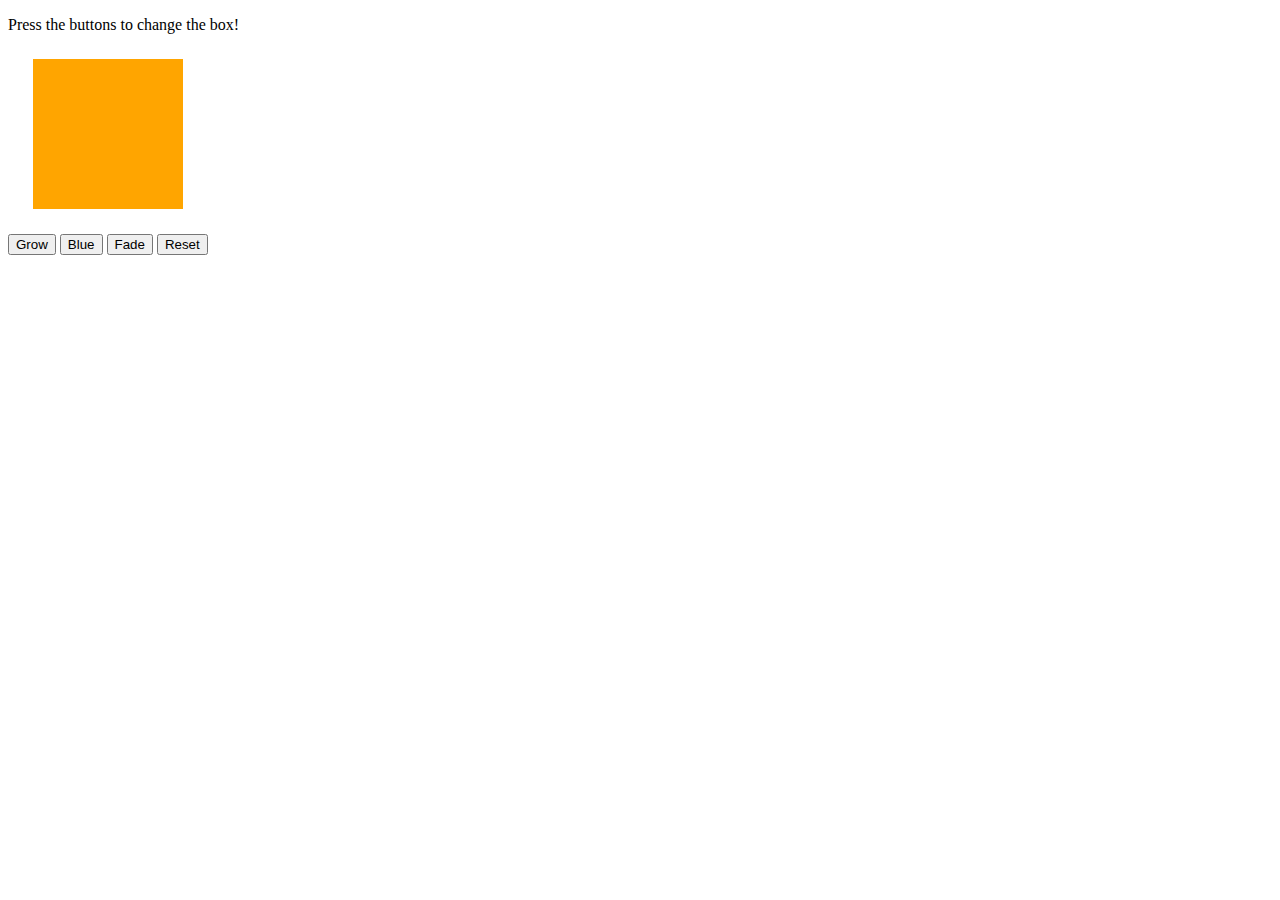
<file: js-activity-watch-that-box/index.html>
<!DOCTYPE html>
<html lang="en">
<head>
    <meta charset="UTF-8">
    <meta http-equiv="X-UA-Compatible" content="IE=edge">
    <meta name="viewport" content="width=device-width, initial-scale=1.0">
    <title>Watch That Box</title>
</head>
<body>
    <p>Press the buttons to change the box!</p>

    <div id="box" style="height:150px; width:150px; background-color:orange; margin:25px"></div>

    <button id="button1" onclick="grow()">Grow</button>
    <button id="button2" onclick="blue()">Blue</button>
    <button id="button3" onclick="fade()">Fade</button>
    <button id="button4" onclick="rs()">Reset</button>

    <script type="text/javascript" src="javascript.js"></script>
</body>
</html>
</file>
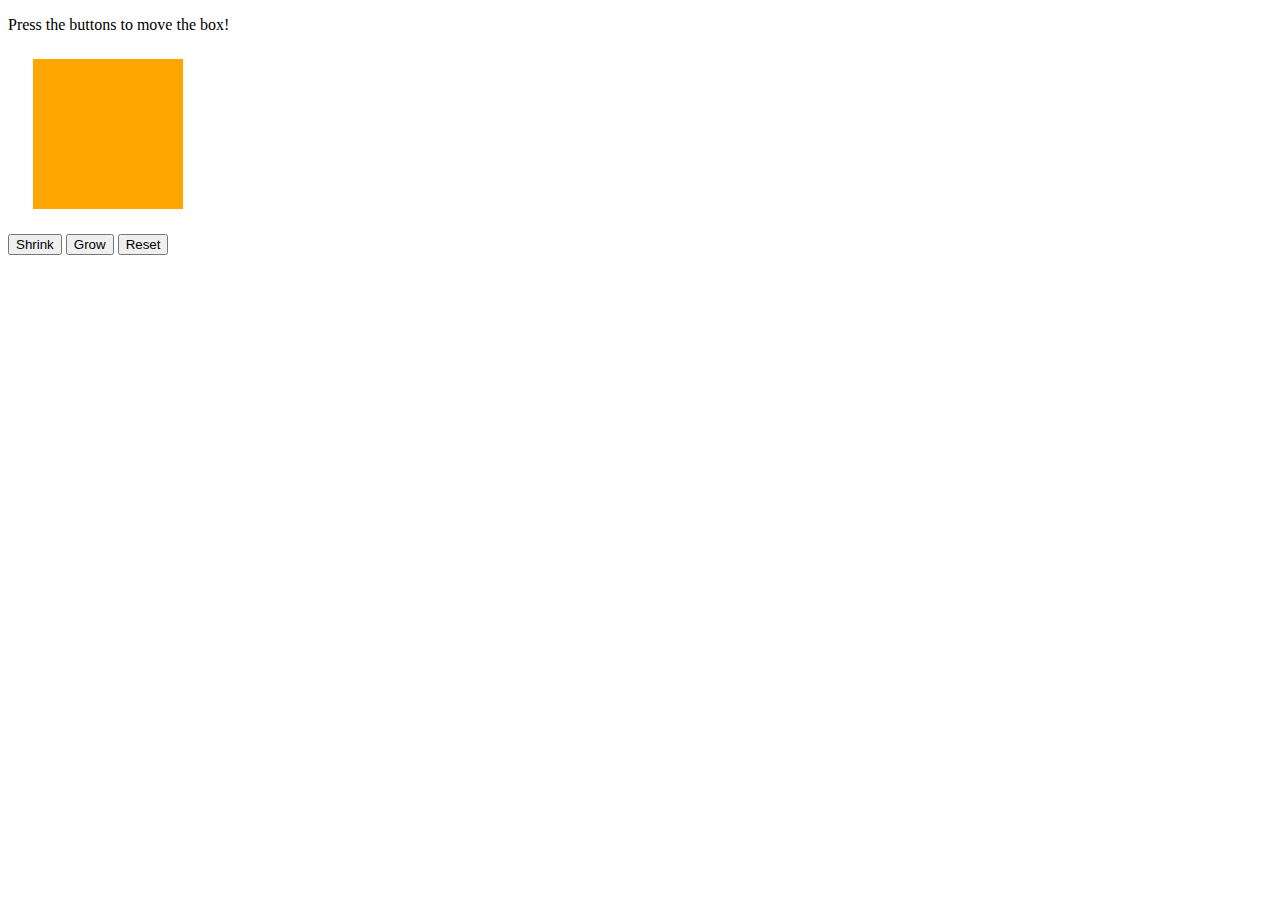
<file: js-practice/index.html>
<!DOCTYPE html>
<html>
<head>
    <title>Jiggle Into JavaScript</title>
</head>
<body>

    <p>Press the buttons to move the box!</p>

    <div id="box" style="height:150px; width:150px; background-color:orange; margin:25px"></div>

    <button id="shrinkBtn">Shrink</button>
    <button id="growBtn">Grow</button>
    <button id="resetBtn">Reset</button>

    <script type="text/javascript">

        document.getElementById("shrinkBtn").addEventListener("click", function(){

            document.getElementById("box").style.height = "25px"; document.getElementById("box").style.backgroundColor = "red";

        });
                document.getElementById("shrinkBtn").addEventListener("click", function(){

            document.getElementById("box").style.height = "25px";

        });

        document.getElementById("growBtn").addEventListener("click", function(){

            document.getElementById("box").style.height = "250px";

        });

        document.getElementById("resetBtn").addEventListener("click", function(){

            document.getElementById("box").style.height = "150px"; document.getElementById("box").style.backgroundColor = "orange";

        });

    </script>

</body>
</html>
</file>
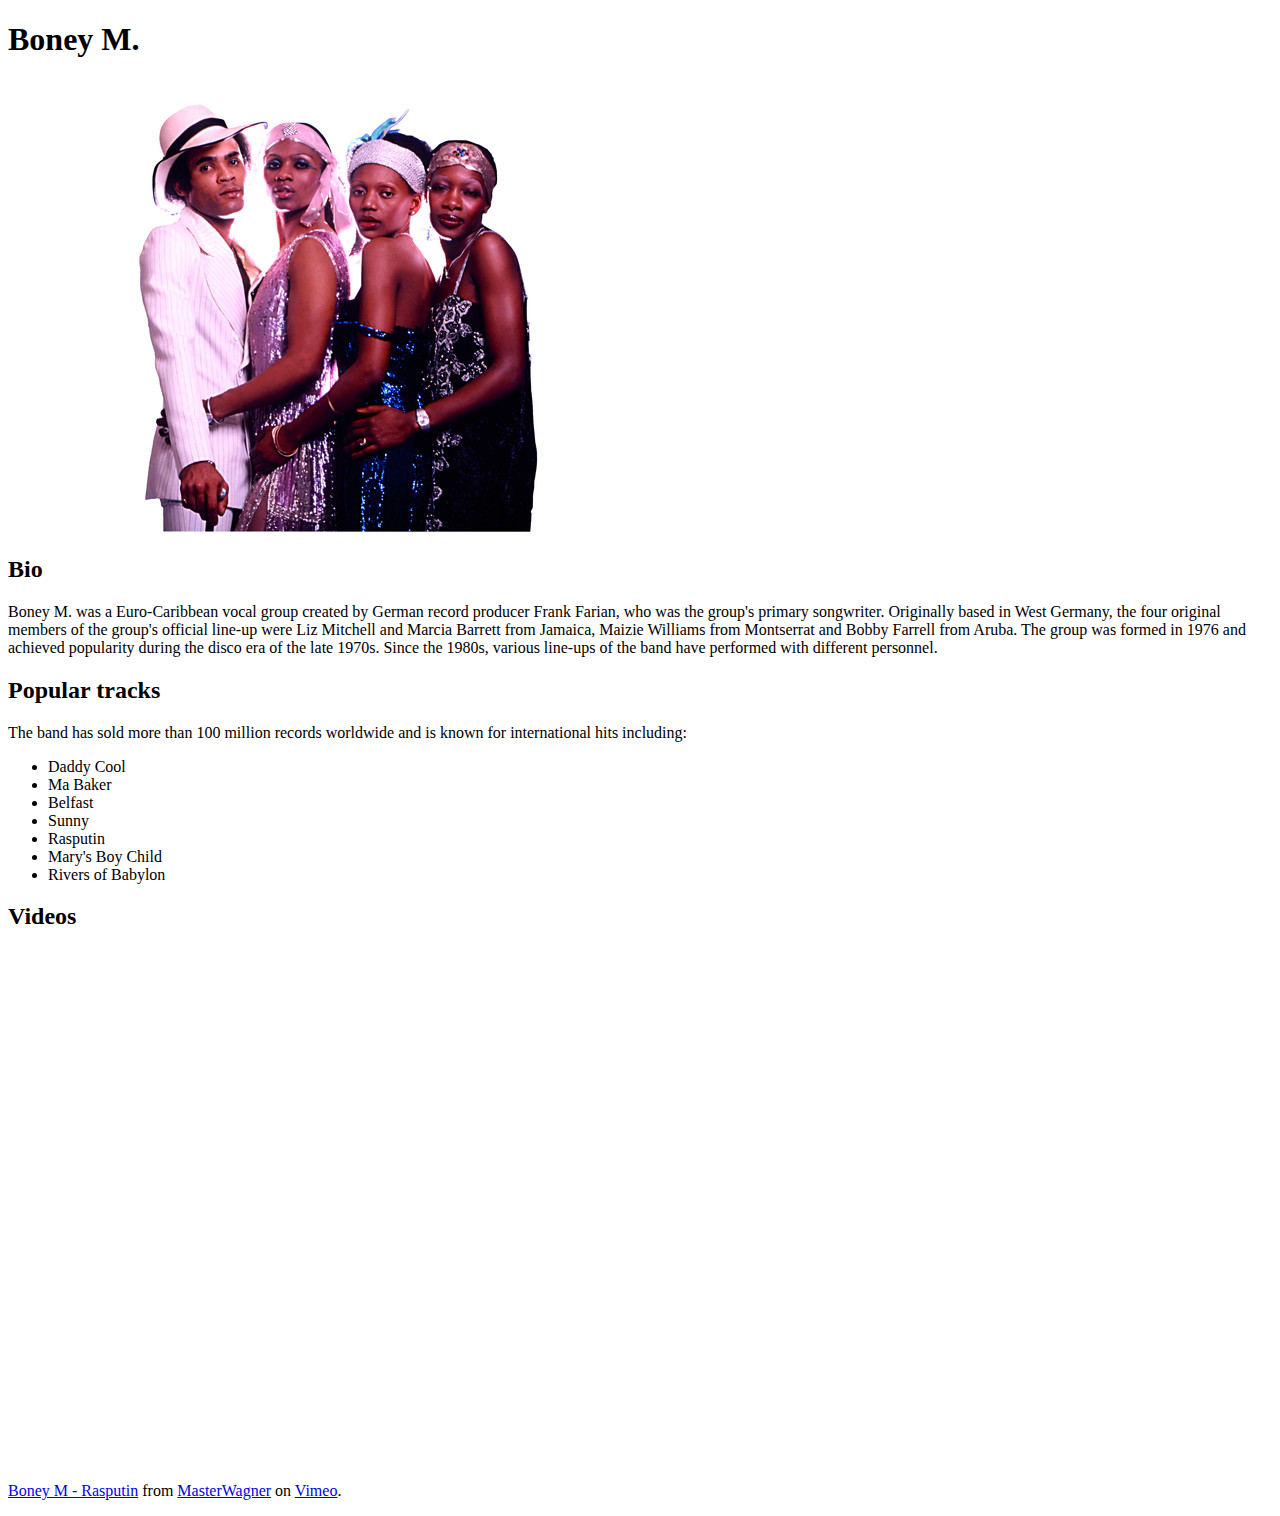
<file: fanpage.html>
<!DOCTYPE html>
<html lang="en">
<head>
    <meta charset="UTF-8">
    <meta http-equiv="X-UA-Compatible" content="IE=edge">
    <meta name="viewport" content="width=device-width, initial-scale=1.0">
    <title>Boney M.</title>
</head>
<body>
    <h1>Boney M.</h1>
    <img src="boney-m.jpeg" alt="Boney M.">
    <h2>Bio</h2>
    <p>Boney M. was a Euro-Caribbean vocal group created by German record producer Frank Farian, who was the group's primary songwriter. Originally based in West Germany, the four original members of the group's official line-up were Liz Mitchell and Marcia Barrett from Jamaica, Maizie Williams from Montserrat and Bobby Farrell from Aruba. The group was formed in 1976 and achieved popularity during the disco era of the late 1970s. Since the 1980s, various line-ups of the band have performed with different personnel.</p>
    <h2>Popular tracks</h2>
    <p>The band has sold more than 100 million records worldwide and is known for international hits including: 
        <ul>
            <li>Daddy Cool</li>
            <li>Ma Baker</li>
            <li>Belfast</li>
            <li>Sunny</li>
            <li>Rasputin</li>
            <li>Mary's Boy Child</li>
            <li>Rivers of Babylon</li>
        </ul>
        </p>
    <h2>Videos</h2>
    <iframe src="https://player.vimeo.com/video/351660418?h=842b82f08d" width="640" height="512" frameborder="0" allow="autoplay; fullscreen; picture-in-picture" allowfullscreen></iframe>
    <p><a href="https://vimeo.com/351660418">Boney M - Rasputin</a> from <a href="https://vimeo.com/user100381569">MasterWagner</a> on <a href="https://vimeo.com">Vimeo</a>.</p>
</body>
</html>
</file>
